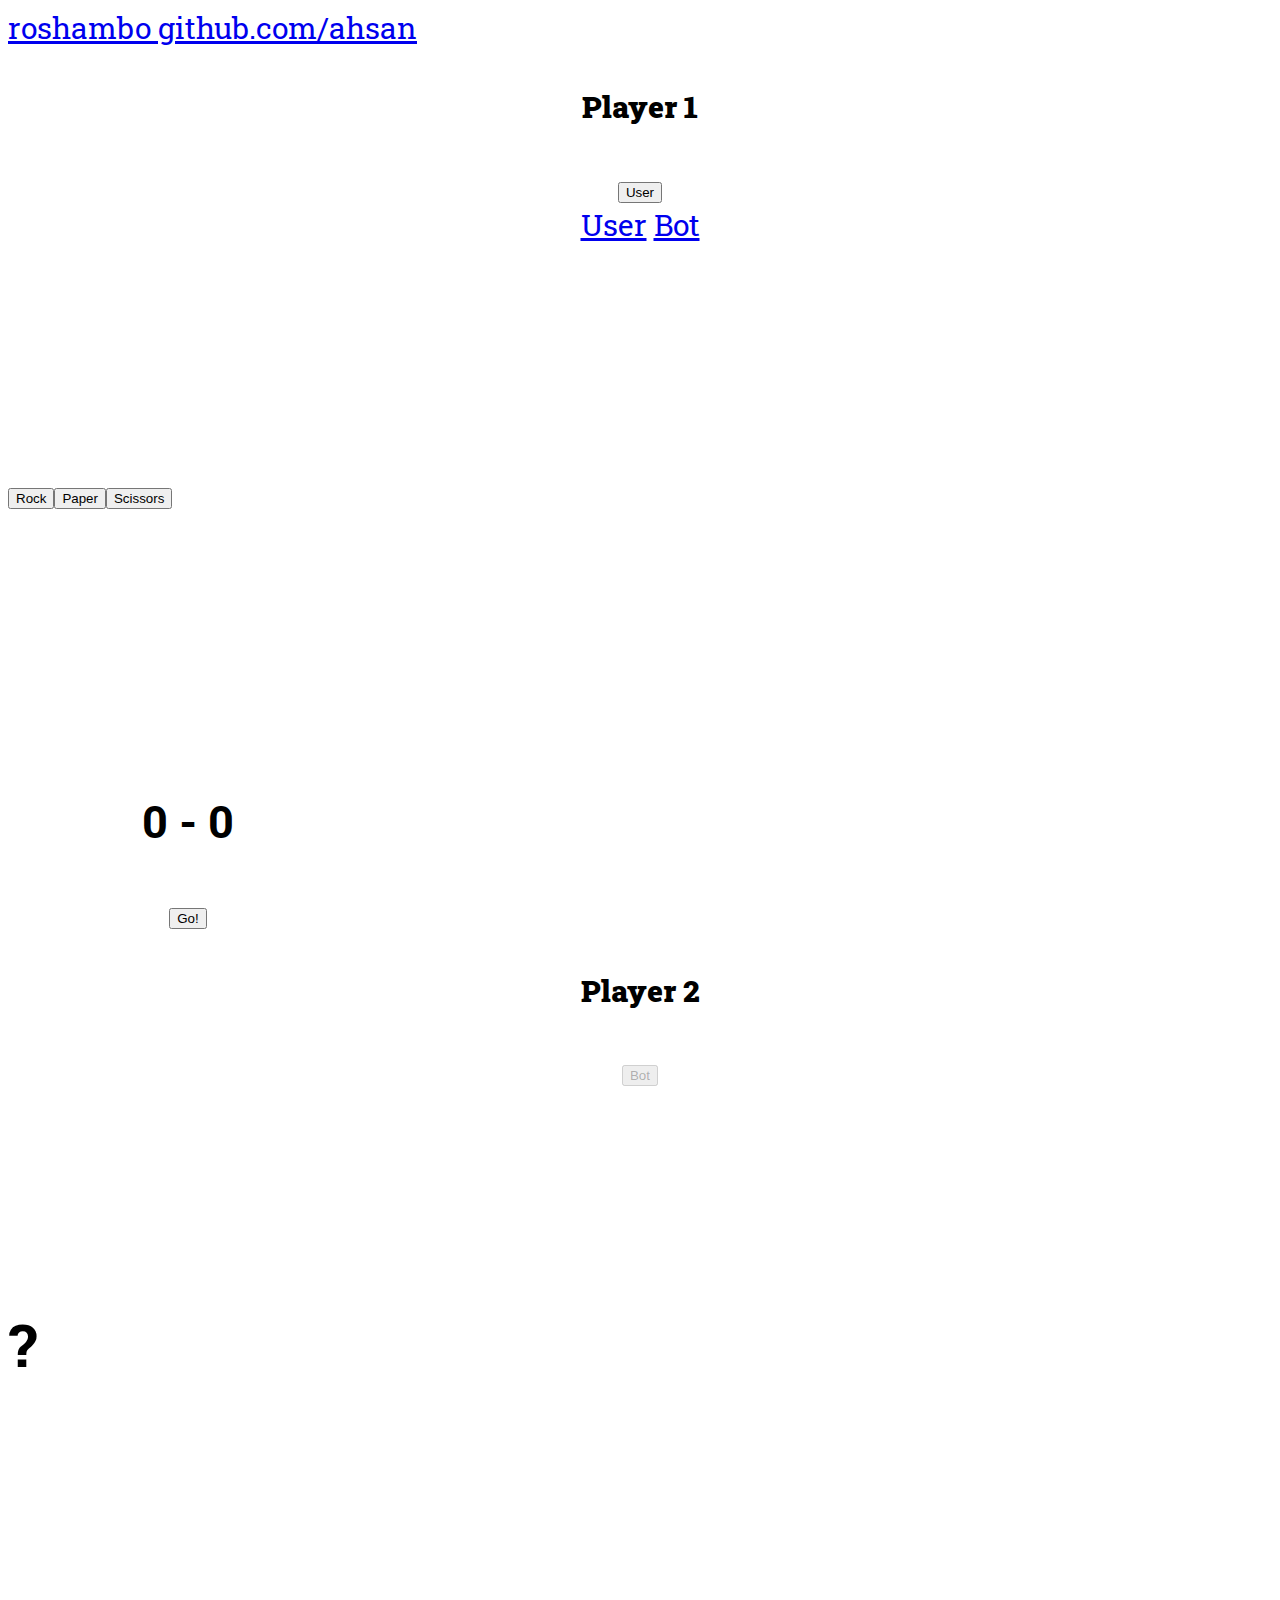
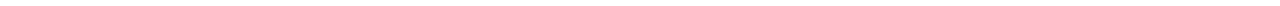
<file: index.html>
<!doctype html>
<html lang="en">
<head>
    <meta charset="UTF-8">
    <meta name="viewport"
          content="width=device-width, user-scalable=no, initial-scale=1.0, maximum-scale=1.0, minimum-scale=1.0">
    <meta http-equiv="X-UA-Compatible" content="ie=edge" charset="utf-8">
    <title>Rock, Paper, Scissors!</title>

    <!-- Styles -->
    <link rel="stylesheet" href="css/base.styles.css">
    <link rel="stylesheet" href="css/styles.css">

    <!-- Bootstrap -->
    <link rel="stylesheet" href="https://stackpath.bootstrapcdn.com/bootstrap/4.1.1/css/bootstrap.min.css" integrity="sha384-WskhaSGFgHYWDcbwN70/dfYBj47jz9qbsMId/iRN3ewGhXQFZCSftd1LZCfmhktB" crossorigin="anonymous">

    <!-- Roboto Font -->
    <link href="https://fonts.googleapis.com/css?family=Roboto+Slab:400,700" rel="stylesheet">
</head>

<body>
    <div class="container-flex">

        <!-- Navbar -->
        <nav class="navbar navbar-dark bg-dark">
            <a class="navbar-brand" href="#">roshambo </a>
            <a class="navbar-brand"  href="https://www.github.com/ahsan">github.com/ahsan</a>
        </nav>

        <!-- Row -->
        <div class="d-flex flex-row justify-content-around pt-5">

            <!-- Player 1 pane -->
            <div class="card col-xs-5 p-3 centering">
                <h4><strong>Player 1</strong></h4>
                <div class="dropdown">
                    <button id="dropdownMenuButton"
                            class="btn-sm btn-secondary dropdown-toggle"
                            type="button"
                            data-toggle="dropdown"
                            aria-haspopup="true"
                            aria-expanded="false"
                    ></button>
                    <div class="dropdown-menu" aria-labelledby="dropdownMenuButton">
                        <a class="dropdown-item" href="#" onclick="selectP1Type('User')">User</a>
                        <a class="dropdown-item" href="#" onclick="selectP1Type('Bot')">Bot</a>
                    </div>
                </div>


                <div id="player1-btns" class="card selection-container btn-group-vertical" >
                    <button type="button" class="btn-dark btn" onclick="selectP1Choice(this)">Rock</button>
                    <button type="button" class="btn-dark btn" onclick="selectP1Choice(this)">Paper</button>
                    <button type="button" class="btn-dark btn" onclick="selectP1Choice(this)">Scissors</button>
                    <!-- These two buttons extend the game to include Lizard and Spock  -->
                    <!--<button type="button" class="btn-dark btn" onclick="selectP1Choice(this)">Lizard</button>-->
                    <!--<button type="button" class="btn-dark btn" onclick="selectP1Choice(this)">Spock</button>-->
                </div>

                <div id="player1-img-div" class="selection-container" >
                    <img id="player1-img" src="./images/rock.png" alt="" style="max-width:5.5rem;">
                </div>

                <div id="player1-qmark" class="selection-container" style="display: none">
                    <h1>?</h1>
                </div>
            </div>


            <!-- Center pane -->
            <div id="mid-pane" class="card col-xs-2 centering align-self-center p-3">
                <h2 id="score"></h2>
                <h5 id="message"></h5>
                <!--<h4 class="mt-3">vs</h4>-->
                <button id="go-button" type="button" class="btn btn-dark mt-5" onclick="onGoClicked(this)">Go!</button>
            </div>



            <!-- Player 2 pane -->
            <div class="card col-xs-5 p-3 centering">
                <div>
                    <h4><strong>Player 2</strong></h4>

                    <div class="btn-group" role="group" aria-label="player2-type">
                        <button type="button" class="btn-sm btn-secondary" disabled>Bot</button>
                    </div>
                </div>

                <div id="player2-img-div" class="selection-container" style="display: none;">
                    <img id="player2-img" src="./images/rock.png" alt="" style="max-width:5rem;">
                </div>

                <div id="player2-qmark" class="selection-container">
                    <h1>?</h1>
                </div>
            </div>

        </div>

    </div>


    <!-- Bootstrap -->
    <script src="https://ajax.googleapis.com/ajax/libs/jquery/3.3.1/jquery.min.js"></script>
    <script src="https://cdnjs.cloudflare.com/ajax/libs/popper.js/1.12.9/umd/popper.min.js" integrity="sha384-ApNbgh9B+Y1QKtv3Rn7W3mgPxhU9K/ScQsAP7hUibX39j7fakFPskvXusvfa0b4Q" crossorigin="anonymous"></script>
    <script src="https://stackpath.bootstrapcdn.com/bootstrap/4.1.1/js/bootstrap.min.js" integrity="sha384-smHYKdLADwkXOn1EmN1qk/HfnUcbVRZyYmZ4qpPea6sjB/pTJ0euyQp0Mk8ck+5T" crossorigin="anonymous"></script>

    <!-- JS -->
    <script src="js/game.js"></script>
    <script src="js/main.js"></script>

</body>
</html>
</file>
<file: css/base.styles.css>
html {
    font-size: 1rem;
}

body {
    height:100%;
    font-family: 'Roboto Slab', serif !important;
}

/* Media Queries for responsiveness */
@media screen and (min-width: 700px) {
    html {
        font-size: 30px;
    }
}
@media screen and (max-width: 700px) {
    html {
        font-size: 14px;
    }
}
</file>
<file: css/styles.css>
.centering {
    text-align: center;
}

.card {
    border: none !important;
}

#mid-pane {
    width: 12rem;
}

.selection-container {
    /*background-color: red;*/
    height: 17rem;
    margin: auto;
    display: flex;
    align-items: center;
    align-content: center;
}
</file>
